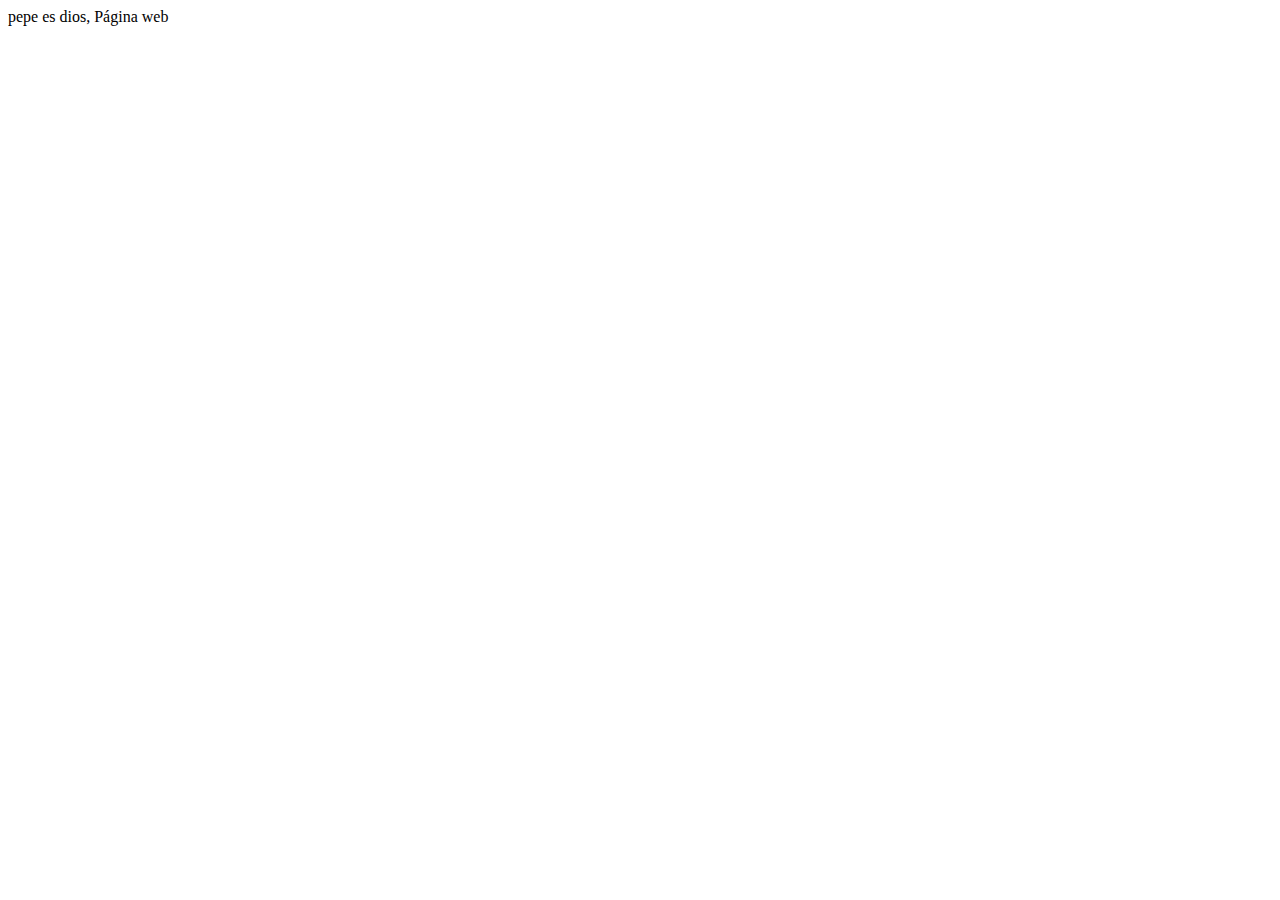
<file: index.html>
<!DOCTYPE html>
<html lang="es">
<head>
    <meta charset="UTF-8"> <!--- etiqueta de datos en español o latino --->
       <title>Documento nueva pag... </title>
</head>
<body>
    pepe es dios, Página web
</body>
</html>
</file>
